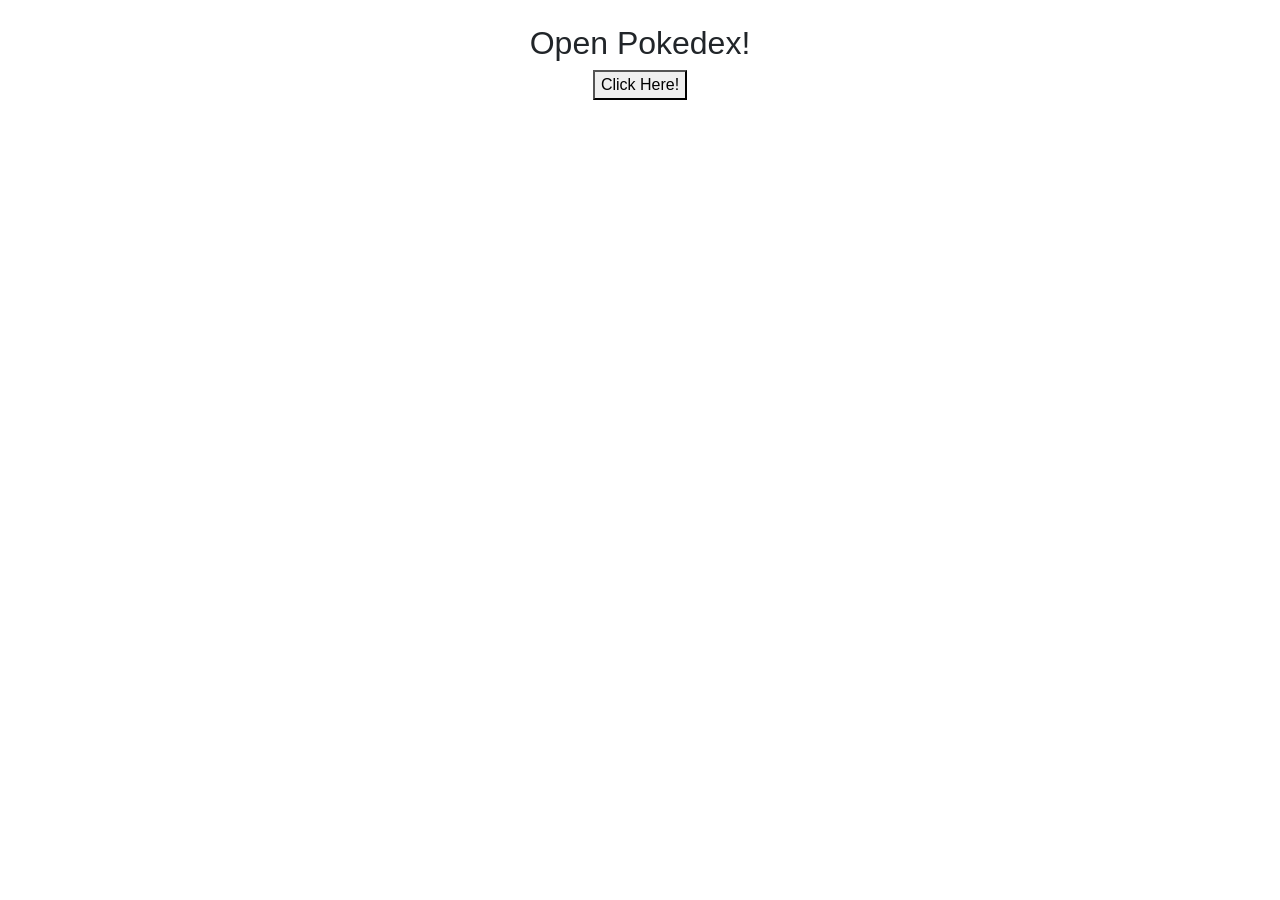
<file: index.html>
<!doctype html>
<html lang="en">
  <head>
    <!-- Required meta tags -->
    <meta charset="utf-8">
    <meta name="viewport" content="width=device-width, initial-scale=1, shrink-to-fit=no">
    <link rel="stylesheet" href="style.css">

    <!-- Bootstrap CSS -->
    <link rel="stylesheet" href="https://stackpath.bootstrapcdn.com/bootstrap/4.5.2/css/bootstrap.min.css" integrity="sha384-JcKb8q3iqJ61gNV9KGb8thSsNjpSL0n8PARn9HuZOnIxN0hoP+VmmDGMN5t9UJ0Z" crossorigin="anonymous">

    <title>Pokemon API Demo</title>
  </head>
  <body>
  
    <br>
    <h2>Open Pokedex!</h2>
    <div id="buttons">
      <button id="prev">PREVIOUS</button>
      <button id="next">NEXT</button>
    </div>
    <form id="pokeForm">
   
    <button id='submit' type="submit">Click Here!</button>

    
    
    </form>

    <div id="pokeContainer">
        
            
         

    </div>

    





    <!-- Optional JavaScript -->
    <!-- jQuery first, then Popper.js, then Bootstrap JS -->
    <script src="https://code.jquery.com/jquery-3.5.1.slim.min.js" integrity="sha384-DfXdz2htPH0lsSSs5nCTpuj/zy4C+OGpamoFVy38MVBnE+IbbVYUew+OrCXaRkfj" crossorigin="anonymous"></script>
    <script src="https://cdn.jsdelivr.net/npm/popper.js@1.16.1/dist/umd/popper.min.js" integrity="sha384-9/reFTGAW83EW2RDu2S0VKaIzap3H66lZH81PoYlFhbGU+6BZp6G7niu735Sk7lN" crossorigin="anonymous"></script>
    <script src="https://stackpath.bootstrapcdn.com/bootstrap/4.5.2/js/bootstrap.min.js" integrity="sha384-B4gt1jrGC7Jh4AgTPSdUtOBvfO8shuf57BaghqFfPlYxofvL8/KUEfYiJOMMV+rV" crossorigin="anonymous"></script>
    <script type= 'text/javascript' src="./prac.js"></script>
  </body>
</html>
</file>
<file: style.css>
#pokeContainer {
    display: flex;
    flex-direction: row;
    flex-wrap: wrap;
    padding: 50px;
    
    
}

h2 {
    text-align: center;
}

form {
    text-align: center;
}

.progress {
    width: 300px;
    
  
    
}

#pokediv {
    margin-left: auto;
    margin-right: auto;
    text-align: center;
    padding-top: 40px;
    border: black 1px solid;
    margin-top: 30px;
}

#pokeID {
    position: relative;
    bottom: 20px;
    right: 110px;
    
}

#buttons {
    text-align: center;
}
</file>
